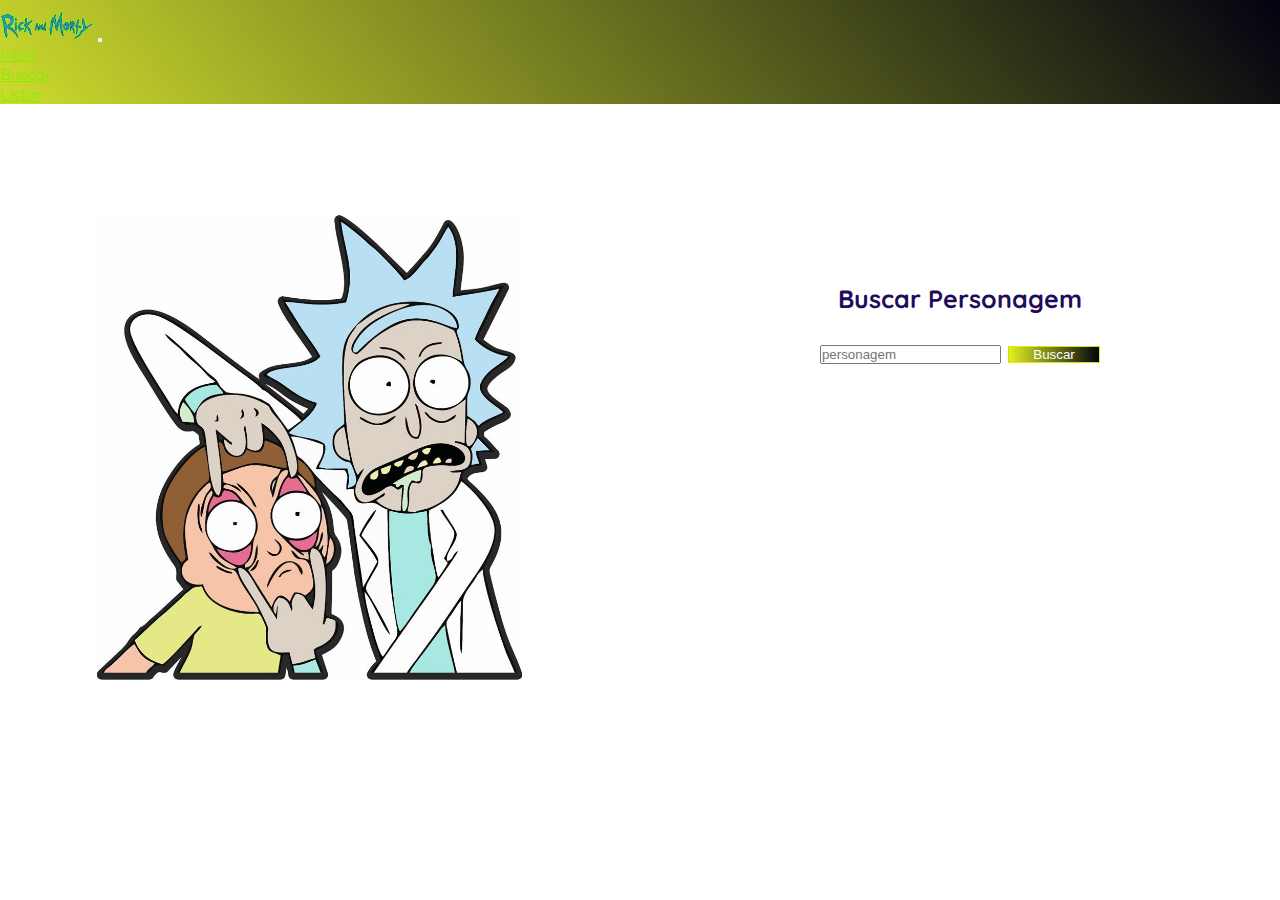
<file: html/busca.html>
<!DOCTYPE html>
<html lang="en">

<head>
    <meta charset="UTF-8">
    <meta http-equiv="X-UA-Compatible" content="IE=edge">
    <meta name="viewport" content="width=device-width, initial-scale=1.0">
    <link href="https://cdn.jsdelivr.net/npm/bootstrap@5.1.3/dist/css/bootstrap.min.css" rel="stylesheet"
    integrity="sha384-1BmE4kWBq78iYhFldvKuhfTAU6auU8tT94WrHftjDbrCEXSU1oBoqyl2QvZ6jIW3" crossorigin="anonymous">
    <link rel="preconnect" href="https://fonts.googleapis.com">
    <link rel="preconnect" href="https://fonts.gstatic.com" crossorigin>
    <link href="https://fonts.googleapis.com/css2?family=Quicksand&display=swap" rel="stylesheet">
    <link rel="stylesheet" href="../css/padrao.css">
    <link rel="stylesheet" href="../css/busca.css">

    <title>Document</title>
</head>

<body>
    <header>
        <nav class="navbar navbar-expand-lg  fixed-top">
            <div class="container-fluid">
                <a class="navbar-brand " href="./index.html"><img src="../imagens/navBar.png" alt="" class="imagem-navbar"></a>
                <button class="navbar-toggler botao-hamburgue" type="button" data-bs-toggle="collapse"
                    data-bs-target="#navbarNav" aria-controls="navbarNav" aria-expanded="false"
                    aria-label="Toggle navigation">
                    <span class="navbar-toggler-icon botao-hamburgue"></span>
                </button>

                <div class="collapse navbar-collapse justify-content-end" id="navbarNav">
                    <ul class="navbar-nav">
                        <li class="nav-item">
                            <a class="nav-link active menu" aria-current="page" href="./index.html">Início</a>
                        </li>
                        <li class="nav-item">
                            <a class="nav-link menu" href="./busca.html">Buscar</a>
                        </li>
                        <li class="nav-item">
                            <a class="nav-link menu" href="./listar.html">Listar</a>
                        </li>
                    </ul>
                </div>
            </div>
        </nav>
    </header>

    <div class="tela busca">
        <div class="caixa-img">
            <img class="imagem"
                src="../imagens/adesivo_lateral_vidro_caminhao_carro_decorativo_rick_and_morty_1147486360_1_20201210150106.jpg"
                alt="">
        </div>

        <div class="buscarPersonagem-caixa-formulario">
            <form action="" class="search conteudo-formulario">
                <label for="text">Buscar Personagem</label>
                <input type="search" class="search-input form-control" placeholder="personagem">
                <button type="button" class="search-button botao">Buscar</button>
            </form>
        </div>
    </div>
    <div class="container"></div>



    <span class="error"></span>
    <script src="/js/busca.js"></script>


</body>

</html>
</file>
<file: css/padrao.css>
*{
    margin: 0;
    padding: 0;
}
body{
    background-color: white;
    font-family: 'Quicksand', sans-serif; ;
 }
 nav {
    background: linear-gradient(50deg, rgb(205, 220, 45), rgb(2, 2, 17));
 }
 
 .imagem-navbar{
    height: 40px;
 }
 .menu {
    color: rgb(137, 235, 1);

}
.botao-hamburgue{
    color: rgb(137, 235, 1);
}
nav a:hover {
   transform: translateY(-5px) ;
   color: rgb(222, 233, 20);
}
.menu:hover {
    transform: translateY(-5px) ;
    color: rgb(222, 233, 20);
}
</file>
<file: css/busca.css>
.tela{
    height: 100%;
    width: 100%;
    display: flex;
    justify-content: space-around;
    margin-top: 3%;
  
}
.caixa-img{
    width: 40%;
    height: 90%;
    margin-top: 3%;
}
.imagem{
    height: 100%;
    width: 100%;
}
.buscarPersonagem-caixa-formulario{
    width: 40%;
    height: 90%;
    margin-top: 3%;
}
.formulario{
   font-size: 20px;
   display: inline-block;
   padding: 30px;
} 
.conteudo-formulario, h2{
   padding: 20%;
   font-size: 25px;
   font-weight: bolder;
   text-align: center;

}
label, h2{
    color:  rgb(31, 13, 92);
}
input{
    margin-top: 10%;
}

.botao{
    width: 30%;
    background: linear-gradient(90deg, rgb(223, 240, 31), rgb(2, 2, 17));
    border: 1px solid #e3ee0aec;
    color: white;
    margin-top: 30px;
}
.container-busca{
    width: 40%;
    height: 90%;
    margin-top: 5%;
    text-align: center;
 
}
.elementos{
    font-size: 25px;
    color:rgb(5, 4, 10);
    margin-left: 10px; 
    font-family: 'Quicksand', sans-serif; ;
}

.elementos:hover{
    transform: scale(1.01);
    transition: 0.3s;
    transform: translateY(-5px) ;
}
</file>
